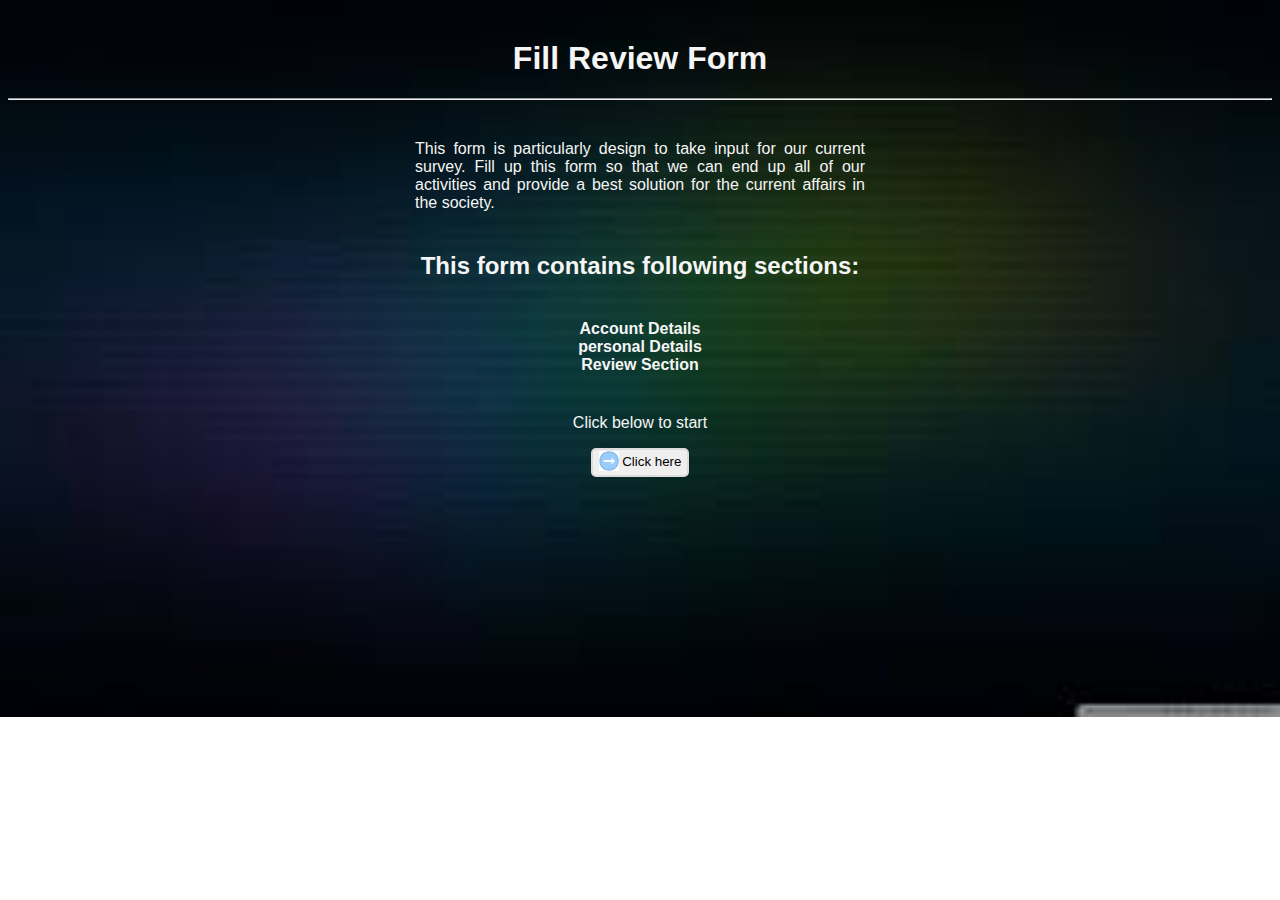
<file: index.html>
<!DOCTYPE html>
<html lang="en">
  <head>
    <meta charset="UTF-8" />
    <meta name="viewport" content="width=device-width, initial-scale=1.0" />
    <link rel="stylesheet" href="style.css" />
    <title>Forms</title>

    <style>
      p,
      h1,
      h2 {
        color: whitesmoke;
      }
      main {
        margin: 40px !important;
      }
    </style>
  </head>
  <body>
    <header>
      <h1>Fill Review Form</h1>
      <hr />
    </header>
    <main>
      <p class="width">
        This form is particularly design to take input for our current survey.
        Fill up this form so that we can end up all of our activities and
        provide a best solution for the current affairs in the society.
      </p>
      <h2>This form contains following sections:</h2>
      <p class="srtong">
        <strong>
          Account Details <br />
          personal Details <br />
          Review Section
        </strong>
      </p>

      <p>Click below to start</p>

      <div class="align">
        <button>
          <a href="step1.html">
            <img src="images/index.png" alt="" />
            <span class="margin">Click here</span>
          </a>
        </button>
      </div>
    </main>
  </body>
</html>
</file>
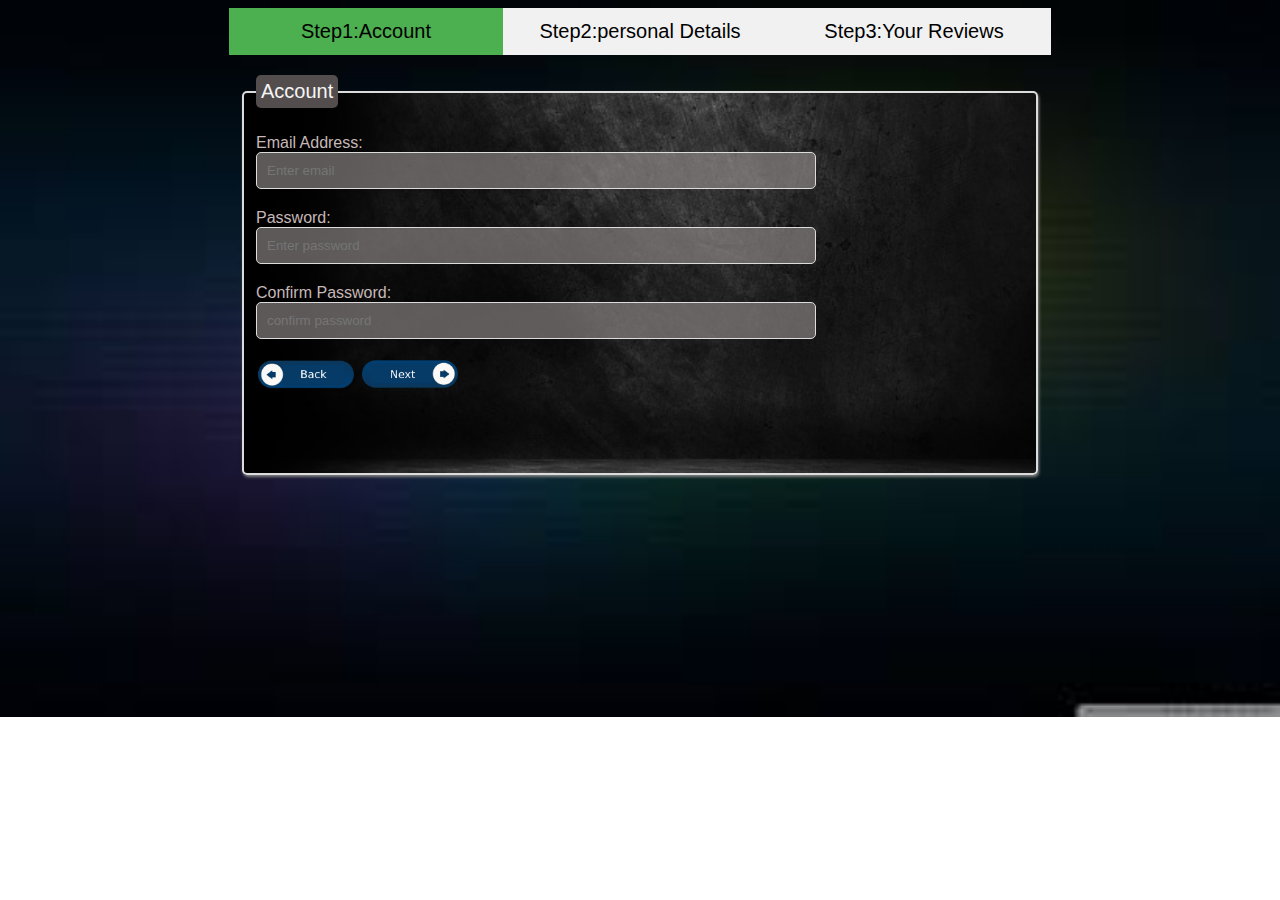
<file: step1.html>
<!DOCTYPE html>
<html lang="en">
  <head>
    <meta charset="UTF-8" />
    <meta name="viewport" content="width=device-width, initial-scale=1.0" />
    <title>Step1</title>
    <link rel="stylesheet" href="style.css" />
  </head>
  <body>
    <table class="container1">
      <tr class="container">
        <td  class="one" style="background-color:  #4CAF50; color: whitesmoke;" >
          <a href="step1.html">Step1:Account</a>
        </td>
        <td class="hover"><a href="step2.html">Step2:personal Details</a></td>
        <td class="hover"><a href="step3.html">Step3:Your Reviews</a></td>
      </tr>
    </table>

    <form action="" class="background" >
      <fieldset style="height: 380px;" >
        <legend>Account</legend>
        
          <div class="margin">
            <label for="address">
              Email Address: <br />
              <input
                class="inp"
                type="email"
                name="email address"
                id="address"
                placeholder="Enter email"
              />
            </label>
          </div>
          <div class="margin">
            <label for="pass">
              Password: <br />
              <input
                class="inp"
                type="password"
                name="password"
                id="pass"
                placeholder="Enter password"
                required
              />
            </label>
          </div>
          <div class="margin">
            <label for="conform pass">
              Confirm Password: <br />
              <input
                class="inp"
                type="password"
                name="conform password"
                id="pass"
                placeholder="confirm password"
              />
            </label>
          </div>
          <div class="margin">
            <a href="index.html">
              <img src="images/back.png" class="st2img" alt="back image"
            /></a>
            <a href="step2.html">
              <img src="images/next.png" class="st2img" alt="next image"
            /></a>
          </div>
        </div>
      </fieldset>
    </form>
  </body>
</html>
</file>
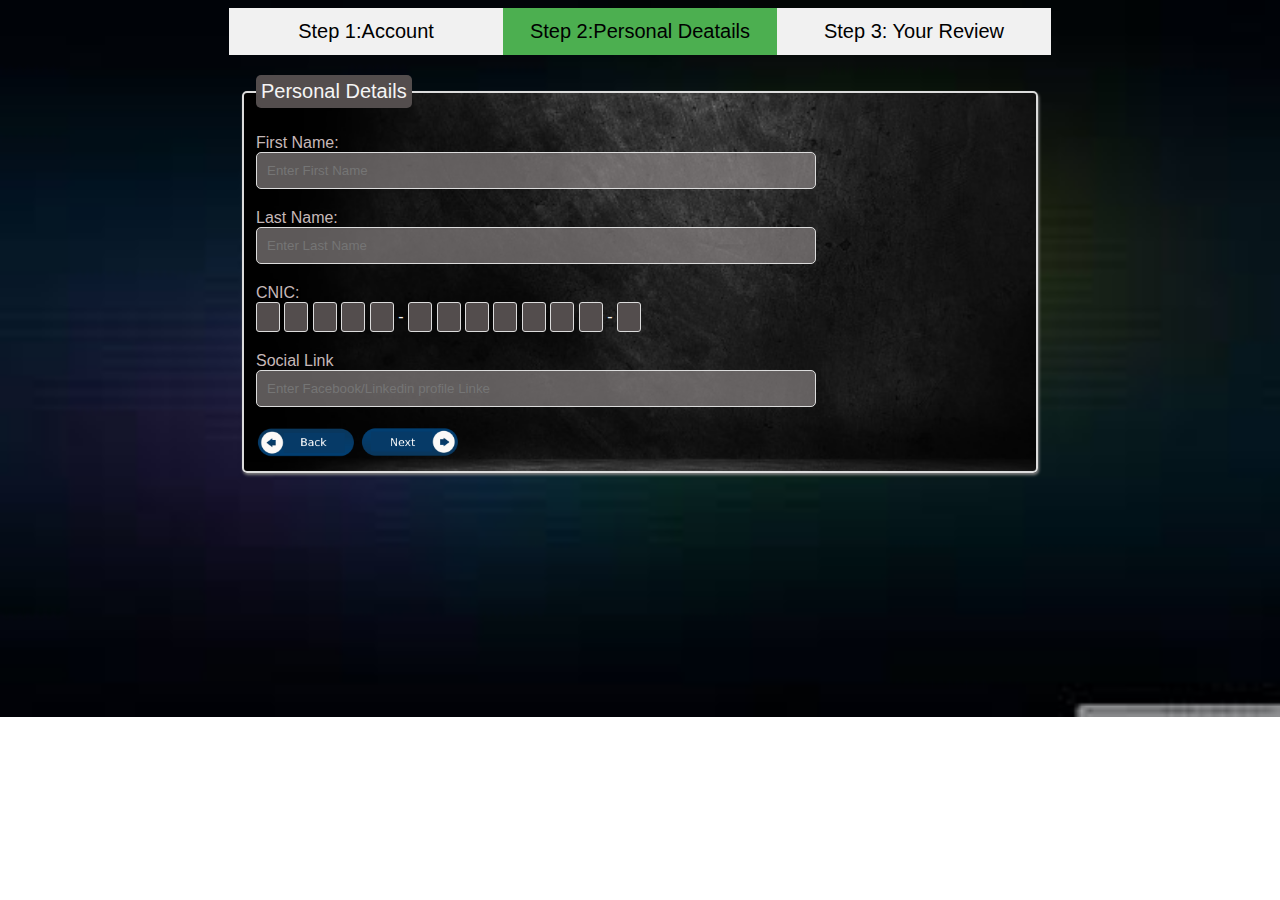
<file: step2.html>
<!DOCTYPE html>
<html lang="en">
  <head>
    <meta charset="UTF-8" />
    <meta name="viewport" content="width=device-width, initial-scale=1.0" />
    <link rel="stylesheet" href="style.css" />
    <title>Forms</title>
  </head>
  <body>
    <table class="container1">
      <tr class="container">
        <td class="hover"><a href="step1.html">Step 1:Account</a></td>
        <td style="background-color: #4caf50; color: whitesmoke">
          <a href="step2.html">Step 2:Personal Deatails</a>
        </td>
        <td class="hover"><a href="step3.html">Step 3: Your Review</a></td>
      </tr>
    </table>
    <form action="">
      <fieldset>
        <legend>Personal Details</legend>
        <div class="margin">
          <label>
            First Name: <br />
            <input
              type="text"
              name="First name"
              class="inp"
              placeholder="Enter First Name"
            />
          </label>
        </div>
        <div class="margin">
          <label>
            Last Name: <br />
            <input
              type="text"
              name="Last name"
              class="inp"
              placeholder="Enter Last Name"
            />
          </label>
        </div>
        <div class="margin">
          <label for="cnic">CNIC:</label> <br />
          <input type="text" class="cnic" name="cnic" id="cnic" maxlength="1" />
          <input type="text" class="cnic" name="cnic" id="cnic" maxlength="1" />
          <input type="text" class="cnic" name="cnic" id="cnic" maxlength="1" />
          <input type="text" class="cnic" name="cnic" id="cnic" maxlength="1" />
          <input type="text" class="cnic" name="cnic" id="cnic" maxlength="1" />
          <span class="cnic"> - </span>
          <input type="text" class="cnic" name="cnic" id="cnic" maxlength="1" />
          <input type="text" class="cnic" name="cnic" id="cnic" maxlength="1" />
          <input type="text" class="cnic" name="cnic" id="cnic" maxlength="1" />
          <input type="text" class="cnic" name="cnic" id="cnic" maxlength="1" />
          <input type="text" class="cnic" name="cnic" id="cnic" maxlength="1" />
          <input type="text" class="cnic" name="cnic" id="cnic" maxlength="1" />
          <input type="text" class="cnic" name="cnic" id="cnic" maxlength="1" />
          <span class="cnic"> - </span>
          <input type="text" class="cnic" name="cnic" id="cnic" maxlength="1" />
        </div>

        <div class="margin">
          <label for="social">
            Social Link <br />
            <input
              type="text"
              placeholder="Enter Facebook/Linkedin profile Linke"
              name="Social link"
              id="social"
              class="inp"
            />
          </label>
        </div>
        <div class="margin">
          <a href="step1.html">
            <img src="images/back.png" class="st2img" alt="back image"
          /></a>
          <a href="step3.html">
            <img src="images/next.png" class="st2img" alt="next image"
          /></a>
        </div>
      </fieldset>
    </form>
  </body>
</html>
</file>
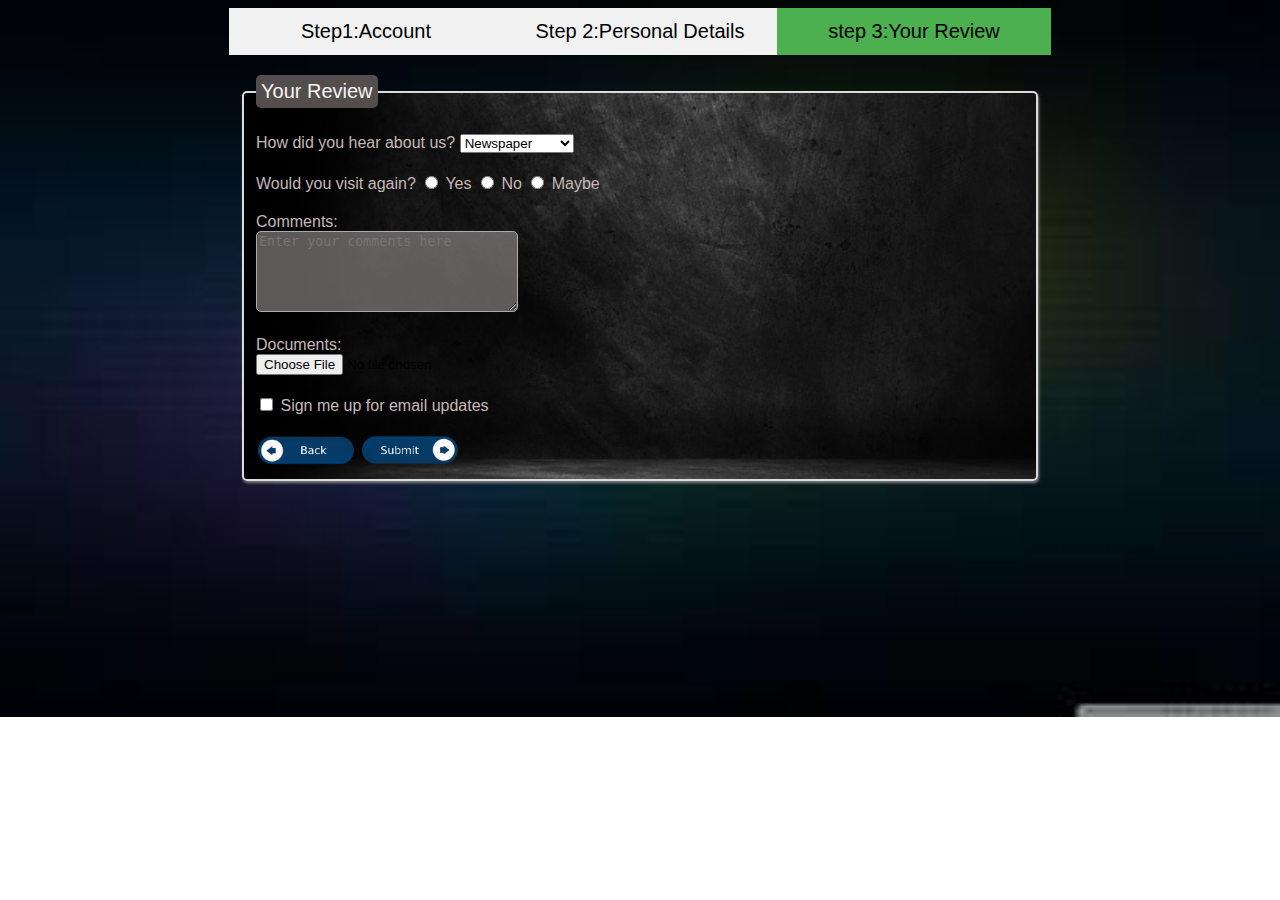
<file: step3.html>
<!DOCTYPE html>
<html lang="en">
  <head>
    <meta charset="UTF-8" />
    <meta name="viewport" content="width=device-width, initial-scale=1.0" />
    <link rel="stylesheet" href="style.css" />
    <title>forms</title>
  </head>
  <body>
    <table class="container1">
      <tr class="container">
        <td class="hover"><a href="step1.html">Step1:Account</a></td>
        <td class="hover"><a href="step2.html">Step 2:Personal Details</a></td>
        <td style="background-color: #4caf50; color: whitesmoke">
          <a href="step3.html"> step 3:Your Review </a>
        </td>
      </tr>
    </table>
    <form action="">
      <fieldset>
        <legend>Your Review</legend>

        <div class="margin">
          <label for="how">How did you hear about us?</label>
          <select name="how did you know about us" id="how">
            <option value="social app">Social App</option>
            <option value="newspaper" selected="">Newspaper</option>
            <option value="Through Friend">Through Friend</option>
          </select>
        </div>

        <div class="margin">
          <label for="visit">Would you visit again?</label>
          <label for="">
            <input type="radio" name="visit again" value="yes" id="" />
            Yes
          </label>
          <label for="">
            <input type="radio" name="visit again" value="no" id="" />
            No
          </label>
          <label for="">
            <input type="radio" name="visit again" value="Maybe" id="" />
            Maybe
          </label>
        </div>

        <div class="margin">
          <label for="comment">Comments:</label> <br />
          <textarea
            name="comments"
            id="comment"
            cols="30"
            rows="5"
            placeholder="Enter your comments here"
          ></textarea>
        </div>

        <div class="margin">
          <label for="doc">Documents:</label> <br />
          <input type="file" name="documents" id="doc" />
        </div>

        <div class="margin">
          <input type="checkbox" name="sign me up" id="s" />
          <label for="s">Sign me up for email updates</label>
        </div>
        <div class="margin">
          <a href="step2.html">
            <img src="images/back.png" class="st2img" alt="back image"
          /></a>
          <a href="#" onclick="alert('Thank you!')">
            <img src="images/submit.png" class="st2img" alt="submit image"
          /></a>
        </div>
      </fieldset>
    </form>
  </body>
</html>
</file>
<file: style.css>
body {
  font-family: Arial, Helvetica, sans-serif;
  background-image: url(images/background.jpeg);
  background-repeat: no-repeat;
  background-size: cover;
}
h1,
p,
h2 {
  text-align: center;
  margin-top: 40px;
}

td.hover:hover {
  background-color: #555;
  color: whitesmoke;
}
label {
  color: #c6b8b8;
}
tr {
  background-color: #f1f1f1;
}
fieldset {
  /* background-image: url("https://encrypted-tbn0.gstatic.com/images?q=tbn:ANd9GcQxnM8PViuQ75OY7SLNNsPH968i2z-646ZGHw&usqp=CAU"); */
  /* background-size: cover; */
  /* background-color: blanchedalmond; */
  background-image: url(images/form.jpeg);
  /* background-position: center; */
  background-repeat: no-repeat;
  background-size: cover;
}
p.width {
  /* border: 1px solid black; */
  width: 450px;
  line-height: auto;
  text-align: justify;
  margin: auto;
}

div.align {
  text-align: center;
}
div > button > a > img {
  width: 20px;
}
span.margin {
  position: relative;
  bottom: 5px;
}
button {
  border-radius: 5px;
  border: 2px solid gainsboro;
}

a {
  text-decoration: none;
  color: black;
}

/* step1 css */

/* table {

  width: 800px;
  border-collapse: collapse;
  margin: 30px auto;
} */
td {
  /* border: 1px solid black; */
  padding: 12px;
  font-size: 20px;
  text-align: center;
  /* border-radius: 2px; */
  width: 250px;
}

form {
  width: 800px;
  margin: 20px auto;
}
div.margin {
  margin-top: 20px;
}

input.inp {
  border: 1px solid gainsboro;
  padding: 10px;
  width: 70%;
  border-radius: 5px;
  background-color: #918c8ca3;
  color: whitesmoke;
}

textarea {
  background-color: #918c8ca3;
  color: whitesmoke;
  border: 1px solid rgb(173, 170, 170);
  border-radius: 5px;
}
img.st2img {
  width: 100px;
}

fieldset {
  border-radius: 5px;
  border: 2px solid gainsboro;
  box-shadow: 1px 2px 3px grey;
  height: 100%;
}
legend {
  font-size: 20px;
  margin: 0px;
  padding: 5px;
  color: whitesmoke;
  background: #534d4d;
  border-radius: 5px;
}

/* step # 2css */

input.cnic {
  width: 12px;
  text-align: center;
  padding: 5px;
  border: 1px solid gainsboro;
  color: whitesmoke;
  border-radius: 3px;
  font-size: 16px;
  background-color: #534d4d;
}

span.cnic {
  color: whitesmoke;
}

/* step # 3 css */

/* flex */
tr.container {
  display: flex;
  justify-content: center;
  flex-wrap: wrap;
  flex-direction: row;
  flex-shrink: 1;
  flex-grow: 1;
  /* flex: ; */
}
.container1 {
  display: flex;
  justify-content: center;
  flex-wrap: wrap;
}

.flexform {
  display: flex;
  flex-wrap: wrap;
  flex-direction: column;
  /* justify-content: ; */
  /* flex-direction: column; */
}

.flex1 {
  display: flex;
}

/* mediaquery */
@media only screen and (max-width: 800px) {
  form {
    width: 100%;
  }
}
@media only screen and (max-width: 800px) {
  td {
    width: 100%;
  }
}
@media only screen and (max-width: 450px) {
  p.width {
    width: 100%;
  }
}
/* @media only screen and (max-width: 812px) {
  tr {
    display: flex;
  }
  td.one {
    flex-basis: 350px;
  }
  td.two {
    flex-basis: 350px;
  }
} */
</file>
